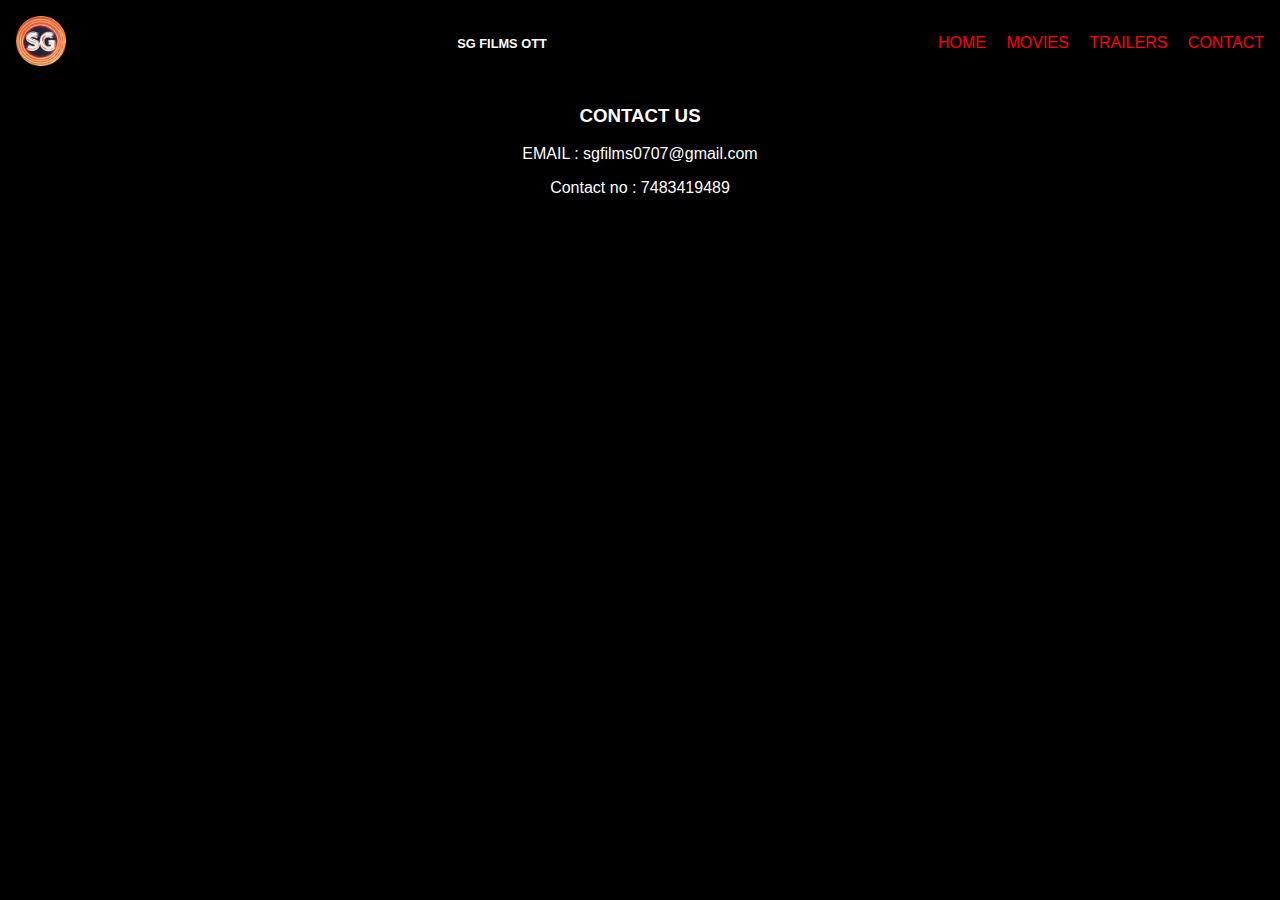
<file: contact.html>
<!DOCTYPE html>
<html lang="en">
<head>
    <meta charset="UTF-8">
    <meta name="viewport" content="width=device-width, initial-scale=1.0">
    <title>SG Films OTT</title>
    <link rel="stylesheet" href="style.css">
</head>
<body>
    <header>
        <div class="logo">
            <img src="SG_-removebg-preview.png" alt="SG Films Logo" class="logo-img">
        </div>
        <center><h1 class="logo-text">SG FILMS OTT</h1> </center> 
        <nav>
            <a href="index.html">HOME</a>
            <a href="movies.html">MOVIES</a>
            <a href="trailer.html">TRAILERS</a>
            <a href="contact.html">CONTACT</a>
        </nav>
    </header>

    <center><section class="contact"></section></center>
   <center> <h3>CONTACT US</h3></center>
   <center><p>EMAIL : sgfilms0707@gmail.com</p></center>
   <center><p>Contact no : 7483419489</p></center>
</file>
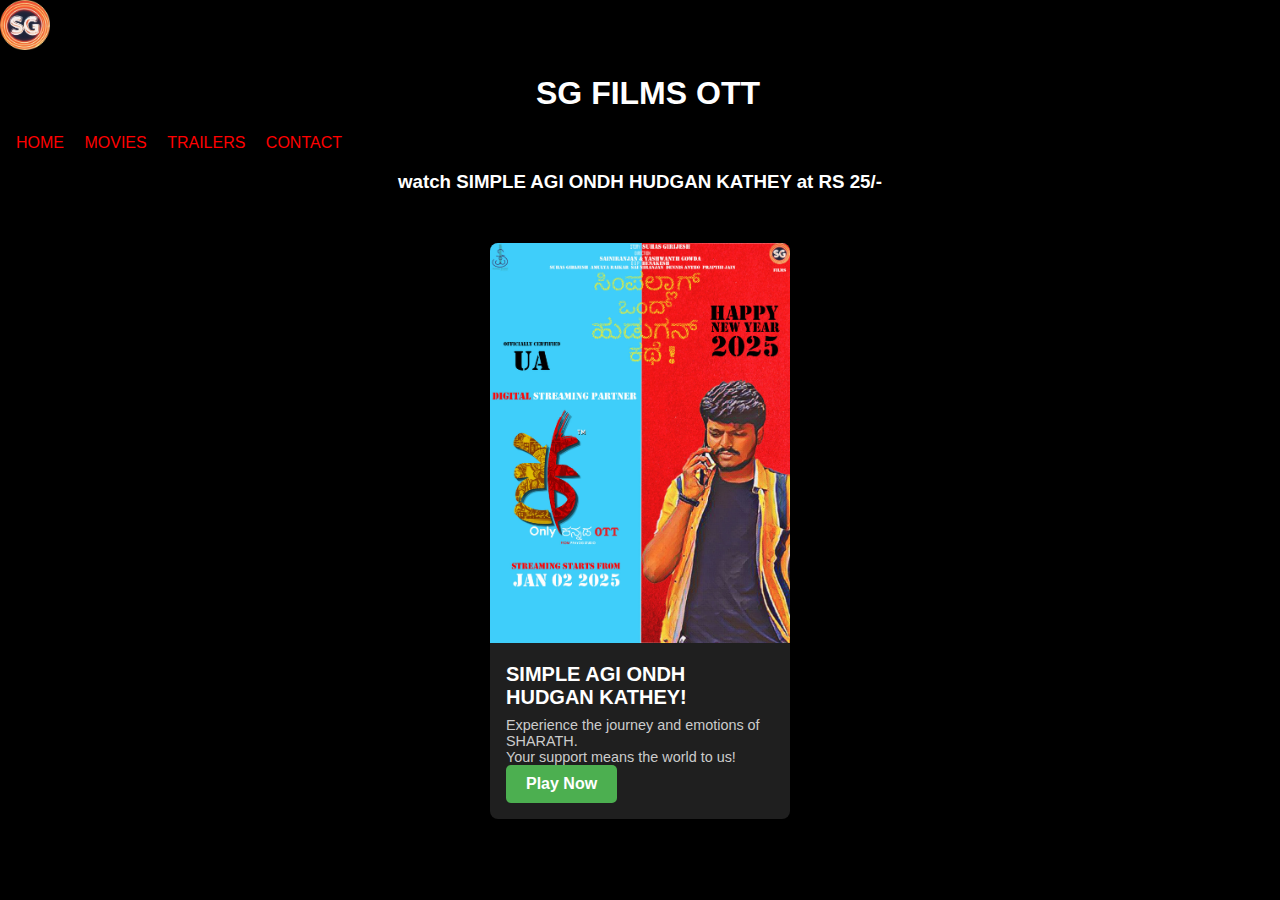
<file: movies.html>
<!DOCTYPE html>
<html lang="en">
<head>
    <meta charset="UTF-8">
    <meta name="viewport" content="width=device-width, initial-scale=1.0">
    <title>SG Films OTT</title>
    <link rel="stylesheet" href="stylemovies.css"> 
</head>
<div class="logo">
    <img src="SG_-removebg-preview.png" alt="SG Films Logo" class="logo-img">
</div>
<center><h1 class="logo-text">SG FILMS OTT</h1> </center> 
<nav>
    <a href="index.html">HOME</a>
    <a href="movies.html">MOVIES</a>
    <a href="trailer.html">TRAILERS</a>

    <a href="contact.html">CONTACT</a>
</nav>
</header>
<center><h3>watch SIMPLE AGI ONDH HUDGAN KATHEY at RS 25/-</h3></center> 
<section class="content" id="movies">

    <div class="movie-container">
        <div class="movie-item">
            <img src="NEW YEAR POSTER copy 08 final copy.jpg" alt="SG Film">
            <div class="info">
                <h3>SIMPLE AGI ONDH HUDGAN KATHEY!</h3>
                <p>Experience the journey and emotions of SHARATH. <br>Your support means the world to us!</br></p>
                <a href="https://drive.google.com/file/d/1Z68iWgdZZY7uplTajbB5GOLRhABdf-Z0/view?usp=sharing" class="play-now-link">Play Now</a>
            </div>
        </div>
    </div>
</section>
</file>
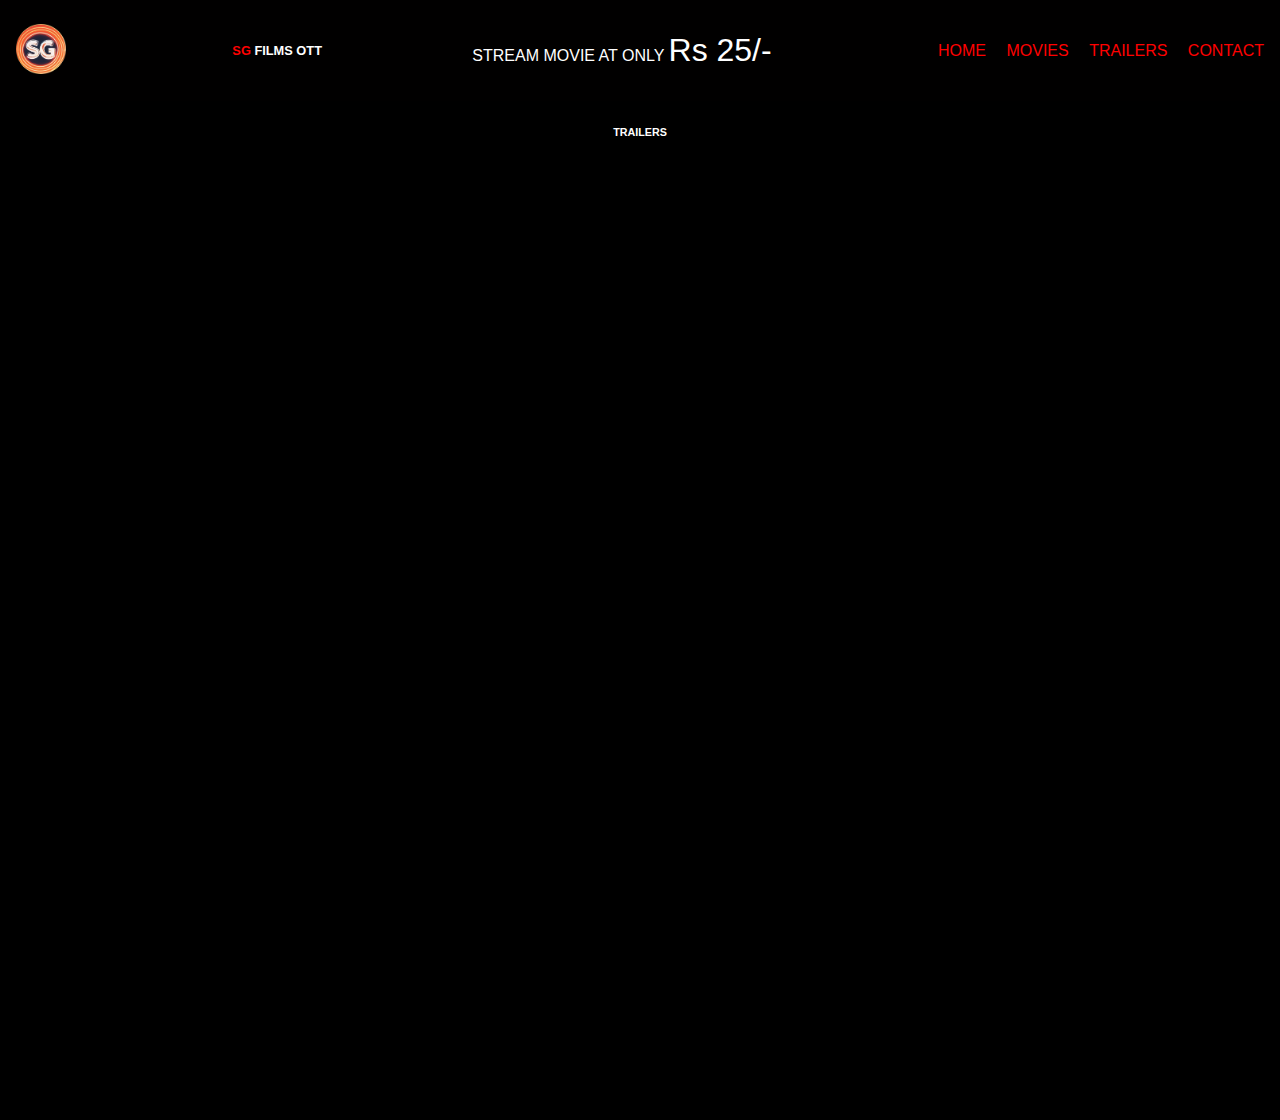
<file: trailer.html>
<!DOCTYPE html>
<html lang="en">
<head>
    <meta charset="UTF-8">
    <meta name="viewport" content="width=device-width, initial-scale=1.0">
    <title>SG Films OTT</title>
    <link rel="stylesheet" href="style.css">
</head>
<body>
    <header>
        <div class="logo">
            <img src="SG_-removebg-preview.png" alt="SG Films Logo" class="logo-img">
        </div>
       <center><h1 class="logo-text">
      <span style="color: red;">SG</span> 
      FILMS OTT</h1> </center> 
        <p>STREAM MOVIE AT ONLY <span style="font-size: 2.0rem;">Rs 25/-</span></p> 
        <nav>
            <a href="index.html">HOME</a>
            <a href="movies.html">MOVIES</a>
            <a href="movies.html">TRAILERS</a>
            <a href="contact.html">CONTACT</a>
        </nav>
    </header>

<center><h6>TRAILERS</h6></center>
    <center><iframe width="560" height="315" src="https://www.youtube.com/embed/yZ9iSH4McHs?si=pRcroBplN_NTSKfW" title="YouTube video player" frameborder="0" allow="accelerometer; autoplay; clipboard-write; encrypted-media; gyroscope; picture-in-picture; web-share" referrerpolicy="strict-origin-when-cross-origin" allowfullscreen></iframe></center>
<center><iframe width="560" height="315" src="https://www.youtube.com/embed/iQCWFEHwgrY?si=PqgaP15HAKCHw-2G" title="YouTube video player" frameborder="0" allow="accelerometer; autoplay; clipboard-write; encrypted-media; gyroscope; picture-in-picture; web-share" referrerpolicy="strict-origin-when-cross-origin" allowfullscreen></iframe></center>
<center><iframe width="560" height="315" src="https://www.youtube.com/embed/PufH6TO6ZeU?si=6hh4sjPqKu-MUVLo" title="YouTube video player" frameborder="0" allow="accelerometer; autoplay; clipboard-write; encrypted-media; gyroscope; picture-in-picture; web-share" referrerpolicy="strict-origin-when-cross-origin" allowfullscreen></iframe></center>
</file>
<file: style.css>
body {
    font-family: Arial, sans-serif;
    margin: 0;
    padding: 0;
    background-color: #000000;
    color: #ffffff;
}

header {
    background-color: #010000;
    padding: 1rem;
    display: flex;
    justify-content: space-between;
    align-items: center;
}

.logo-img {
    width: 50px; /* Adjust the size as needed */
    height: auto;
}

.logo-text {
    margin-left: 1rem; 
}

nav a {
    color: #ff0000;
    text-decoration: none;
    margin-left: 1rem;
    font-size: 1rem;
}

nav a:hover {
    text-decoration: underline;
}

.hero {
    text-align: center;
    padding: 2rem;
    background: url('your-film-banner.jpg') no-repeat center center/cover; 
    color: #ffffff;
}

.hero h2 {
    font-size: 2rem;
}

.slider-container {
    width: 50%; 
    max-width: 1920px; 
    height: 540px; 
    overflow: hidden;
    margin: 20px auto;
}

.slider {
    display: flex;
}

.slide {
    flex-shrink: 0; 
    width: 100%; 
}

.content {
    padding: 2rem;
    display: flex; 
    justify-content: center; 
} 

.movie-container {
    /* No need for flex-wrap or justify-content since there's only one item */
}

.movie-item {
    background-color: #1f1f1f;
    border-radius: 8px;
    overflow: hidden;
    width: 300px; 
    box-shadow: 0 4px 6px rgba(0, 0, 0, 0.1);
}

.movie-item img {
    width: 100%;
    height: auto;
}

.movie-item .info {
    padding: 1rem;
}

.movie-item .info h3 {
    margin: 0 0 0.5rem 0;
    font-size: 1.25rem;
}

.movie-item .info p {
    margin: 0;
    font-size: 0.9rem;
    color: #ccc;
}

footer {
    background-color: #000000;
    padding: 1rem;
    text-align: center;
    font-size: 0.8rem;
}
.description {
    font-size: 1rem;
    margin: 20px 0;
    color: #555;
}

.payment-link {
    display: inline-block;
    background-color: #007BFF;
    color: white;
    padding: 10px 20px;
    text-decoration: none;
    font-size: 1.2rem;
    border-radius: 5px;
    transition: background-color 0.3s;
}

.payment-link:hover {
    background-color: #0056b3;
}
.logo-container {
    display: flex; 
    flex-direction: column; 
    align-items: center; 
}

.logo-text {
    font-size: 0.8rem; /* Adjust font size as needed */
    text-align: center;
}

/* Add media queries for responsiveness */
@media screen and (max-width: 768px) { 
    .logo-text {
        font-size: 0.6rem; /* Reduce font size for smaller screens */
    }
}
.play-now-link {
    display: inline-block;
    padding: 10px 20px;
    background-color: #4CAF50; /* Green */
    color: white;
    text-decoration: none;
    border-radius: 5px;
    font-family: 'Stencil Std', sans-serif; /* Add Stencil Std font */
    font-weight: bold;
    transition: background-color 0.3s ease;
  }
  
  .play-now-link:hover {
    background-color: #3e8e41; /* Darker Green on hover */
  }
</file>
<file: stylemovies.css>
body {
    font-family: Arial, sans-serif;
    margin: 0;
    padding: 0;
    background-color: #000000;
    color: #ffffff;
}

header {
    background-color: #010000;
    padding: 1rem;
    display: flex;
    justify-content: space-between;
    align-items: center;
}

.logo-img {
    width: 50px; /* Adjust the size as needed */
    height: auto;
}

.logo-text {
    margin-left: 1rem; 
}

nav a {
    color: #ff0000;
    text-decoration: none;
    margin-left: 1rem;
    font-size: 1rem;
}

nav a:hover {
    text-decoration: underline;
}
.hero {
    text-align: center;
    padding: 2rem;
    background: url('your-film-banner.jpg') no-repeat center center/cover; 
    color: #ffffff;
}

.hero h2 {
    font-size: 2rem;
}

.content {
    padding: 2rem;
    display: flex; 
    justify-content: center; 
} 

.movie-container {
    /* No need for flex-wrap or justify-content since there's only one item */
}

.movie-item {
    background-color: #1f1f1f;
    border-radius: 8px;
    overflow: hidden;
    width: 300px; 
    box-shadow: 0 4px 6px rgba(0, 0, 0, 0.1);
}

.movie-item img {
    width: 100%;
    height: auto;
}

.movie-item .info {
    padding: 1rem;
}

.movie-item .info h3 {
    margin: 0 0 0.5rem 0;
    font-size: 1.25rem;
}

.movie-item .info p {
    margin: 0;
    font-size: 0.9rem;
    color: #ccc;
}

footer {
    background-color: #000000;
    padding: 1rem;
    text-align: center;
    font-size: 0.8rem;
}
.description {
    font-size: 1rem;
    margin: 20px 0;
    color: #555;
}

.payment-link {
    display: inline-block;
    background-color: #007BFF;
    color: white;
    padding: 10px 20px;
    text-decoration: none;
    font-size: 1.2rem;
    border-radius: 5px;
    transition: background-color 0.3s;
}

.payment-link:hover {
    background-color: #0056b3;
}
.play-now-link {
    display: inline-block;
    padding: 10px 20px;
    background-color: #4CAF50; /* Green */
    color: white;
    text-decoration: none;
    border-radius: 5px;
    font-family: 'Stencil Std', sans-serif; /* Add Stencil Std font */
    font-weight: bold;
    transition: background-color 0.3s ease;
  }
  
  .play-now-link:hover {
    background-color: #3e8e41; /* Darker Green on hover */
  }
</file>
